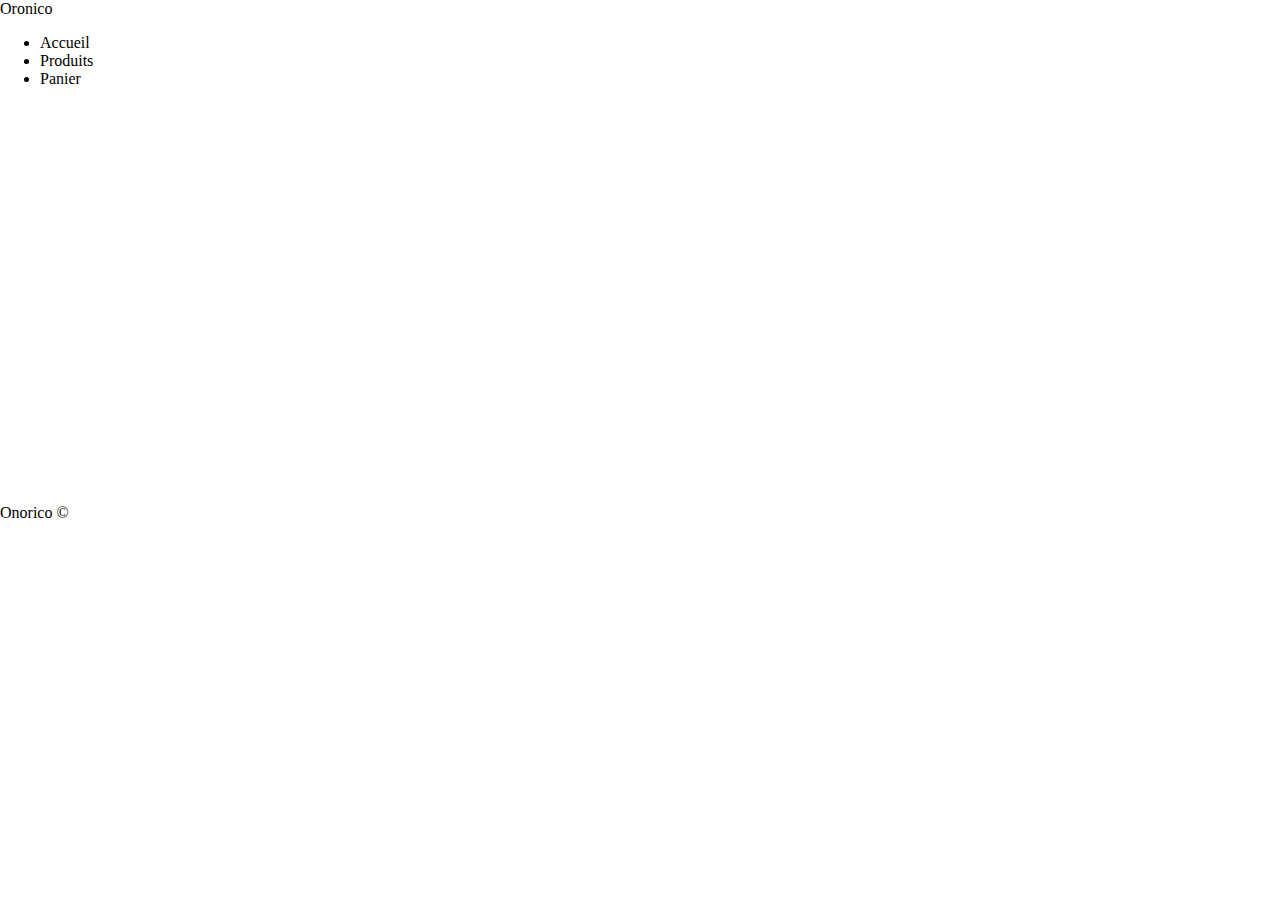
<file: P5_poissonprimael_14062021/produit.html>
<!DOCTYPE html>
<html lang="fr">
<head>
    <meta charset="UTF-8">
    <meta http-equiv="X-UA-Compatible" content="IE=edge">
    <meta name="viewport" content="width=device-width, initial-scale=1.0">
    <link rel="stylesheet" href="https://cdn.jsdelivr.net/npm/bootstrap@4.6.0/dist/css/bootstrap.min.css" integrity="sha384-B0vP5xmATw1+K9KRQjQERJvTumQW0nPEzvF6L/Z6nronJ3oUOFUFpCjEUQouq2+l" crossorigin="anonymous">
    <link rel="stylesheet" href="css/style.css">
    <script defer src="js/main.js"></script>
    <script defer src="js/produit.js"></script>
    

    <title>Oronico</title>
</head>
<body>
    
<header class="container-fluid">
    <nav class="navbar navbar-expand bg-secondary row">
        <a class=navbar-brand href="index.html">Oronico</a>
        <ul class="navbar-nav">
            <li class="nav-item">
                <a href="index.html" class="nav-link">Accueil</a>
            </li>
            <li class="nav-item">
                <a href="produits.html" class="nav-link">Produits</a>
            </li>
            <li class="nav-item">
                <a href="produits.html" class="nav-link">Panier</a>
            </li>
        </ul>
    </nav>
</header>
<main>
    <section class="presentation">
        
    </section>
    <section class="liste">
        <div class="row" id="teddys">
            

        </div>

    </section>

</main>
    <footer>
        Onorico ©
    </footer>
</body>
</html>
</file>
<file: P5_poissonprimael_14062021/css/style.css>
@import url("https://fonts.googleapis.com/css2?family=Roboto:wght@100;300;400;500;700;900&family=Shrikhand&display=swap");
body {
  margin: 0;
}

a {
  text-decoration: none;
  color: inherit;
}

a:hover {
  text-decoration: none;
  color: inherit;
}

h1 {
  font-family: "Shrikhand", "cursive";
  font-weight: 300;
}

main {
  min-height: 400px;
}

/* HEADER */
.header {
  height: 40px;
  background-color: #508bce;
  -webkit-box-shadow: 0 0 5px 2px #000;
          box-shadow: 0 0 5px 2px #000;
  display: block;
}

.header__nav {
  height: 40px;
  position: relative;
}

.header__nav i {
  margin: 0 10px;
  cursor: pointer;
}

#nbPanier {
  background-color: #ba0505;
  color: #fff;
  border-radius: 100%;
  display: -webkit-box;
  display: -ms-flexbox;
  display: flex;
  width: 1rem;
  height: 1rem;
  -webkit-box-pack: center;
      -ms-flex-pack: center;
          justify-content: center;
  -webkit-box-align: center;
      -ms-flex-align: center;
          align-items: center;
  font-size: 13px;
  position: absolute;
  font-weight: bold;
  top: 5px;
  right: 15px;
  display: none;
}

.presentation {
  margin-top: 10px;
}

.presentation__titre {
  font-size: 1.6rem;
  text-align: center;
}

.presentation__soustitre {
  font-size: 1.0rem;
  text-align: center;
}

.carte {
  -webkit-box-shadow: 0 0 10px 2px #ccc;
          box-shadow: 0 0 10px 2px #ccc;
  border: 1px solid #ddd;
}

.carte:hover {
  -webkit-animation: shadow-drop-center 0.2s cubic-bezier(0.25, 0.46, 0.45, 0.94) both;
          animation: shadow-drop-center 0.2s cubic-bezier(0.25, 0.46, 0.45, 0.94) both;
}

.bouton-voir-produit,
#boutonajout {
  background-color: #508bce;
}

.bouton-voir-produit:hover,
#boutonajout:hover {
  background-color: #285990;
}

.detail-produit__titre {
  font-size: 1.8rem;
  text-align: center;
}

.panier__titre {
  font-size: 1.8rem;
  text-align: center;
}

.vignettePanier {
  width: 40px;
  height: 40px;
  -o-object-fit: cover;
     object-fit: cover;
}

.footer {
  height: 50px;
}

.supprimerarticle {
  cursor: pointer;
}

input {
  border: 1px solid #28a745;
}

input:invalid {
  border: 1px solid #666666;
}

input:focus:invalid {
  outline: none;
}

/* ANIMATIONS */
@-webkit-keyframes shadow-drop-center {
  0% {
    -webkit-box-shadow: 0 0 0 0 rgba(0, 0, 0, 0);
    box-shadow: 0 0 0 0 rgba(0, 0, 0, 0);
  }
  100% {
    -webkit-box-shadow: 0 0 20px 0px rgba(0, 0, 0, 0.35);
    box-shadow: 0 0 20px 0px rgba(0, 0, 0, 0.35);
  }
}
@keyframes shadow-drop-center {
  0% {
    -webkit-box-shadow: 0 0 0 0 rgba(0, 0, 0, 0);
    box-shadow: 0 0 0 0 rgba(0, 0, 0, 0);
  }
  100% {
    -webkit-box-shadow: 0 0 20px 0px rgba(0, 0, 0, 0.35);
    box-shadow: 0 0 20px 0px rgba(0, 0, 0, 0.35);
  }
}
</file>
